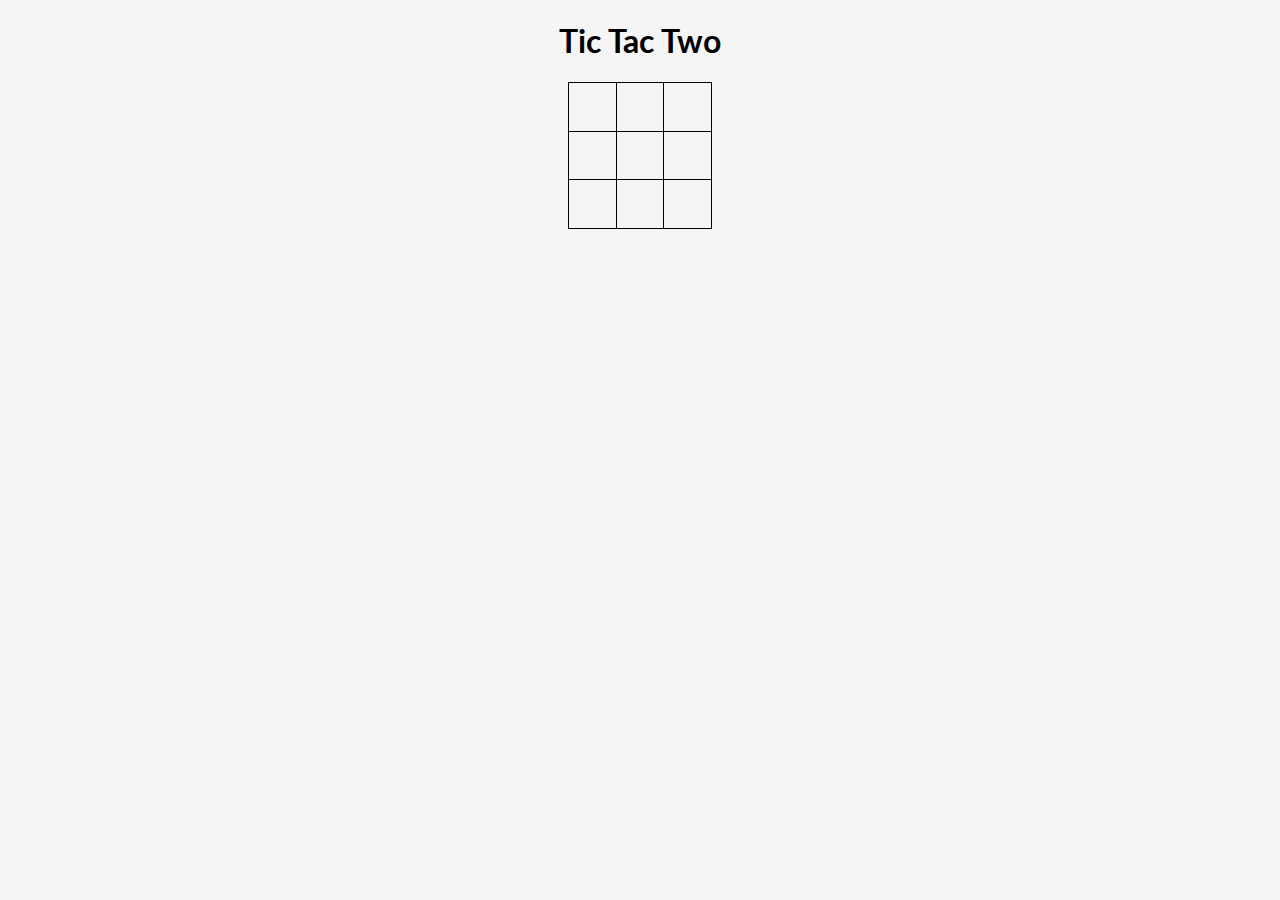
<file: index.html>
<!DOCTYPE HTML>
<html lang=en>
	<head>
  	<meta charset=UTF-8>
  	<meta name=viewport content="width=device-width, initial-scale=1">
  	<title>tictactwo</title>

    <link rel=stylesheet href='//fonts.googleapis.com/css?family=Lato:300,700'>
    <link rel=stylesheet href="style/font.css">
    <link rel=stylesheet href="style/base.css">
    <link rel=stylesheet href="style/sheet.css">

    <style>


    </style>
  </head>

  <body class="single">
    <main role=main id=main class=main>
      <header>
        <h1>Tic Tac Two</h1>
      </header>
      <div>
        <section>
          <ol></ol>
        </section>
      </div>
      <footer>
      </footer>
    </main>
    <aside>
      <div>
        <h1></h1>
        <strong class="icon"></strong>
        <button class="icon icon-refresh" id="replay"></button>
      </div>
    </aside>

    <!-- // <script src="//code.jquery.com/jquery-1.11.1.min.js"></script> -->
    <script src="scripts/scripts.js"></script>
    <script></script>
  </body>
</html>
</file>
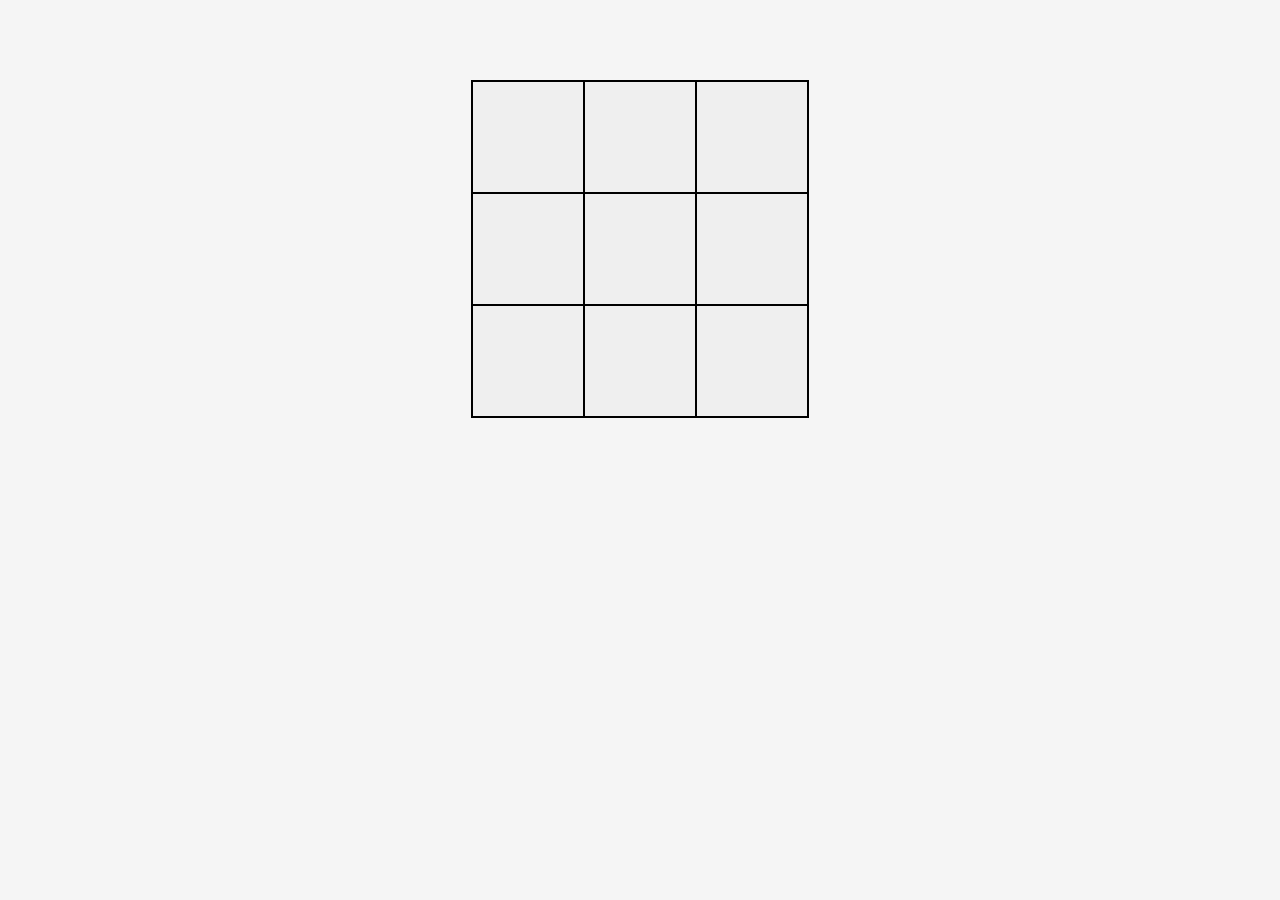
<file: 2014/index.html>
<!DOCTYPE HTML>
<html lang=en>
	<head>
  	<meta charset=UTF-8>
  	<meta name=viewport content="width=device-width, initial-scale=1">
  	<title>t i c t a c t o e</title>

    <link rel=stylesheet href='//fonts.googleapis.com/css?family=Lato:300,700'>
    <link rel=stylesheet href='//maxcdn.bootstrapcdn.com/font-awesome/4.1.0/css/font-awesome.min.css'>
    <link rel=stylesheet href="style/sheet.css">

    <style></style>

    <!--[if lt IE 9]>
    <link rel="stylesheet" href="style/sheet_ie.css">
    <![endif]-->
  </head>

  <body class="single">
    <main role=main id=main class=main>
      <header>
        <h1></h1>
      </header>
      <div>
        <section>
          <x-board></x-board>
        </section>
      </div>
      <footer>
      </footer>
    </main>

    <aside id="mask">
      <h2>
        <b>GAMEOVER</b>
        <a>[reload?]</a>
      </h2>
    </aside>

    <script>
      if (document.location.hostname === "localhost") document.write('<script src="/_jquery/js/1.11.1.min.js"><\/script>');
      else document.write('<script src="http://code.jquery.com/jquery-1.11.1.min.js"><\/script>');
    </script>
		<script src="scripts/scripts.js"></script>
    <script></script>
  </body>
</html>
</file>
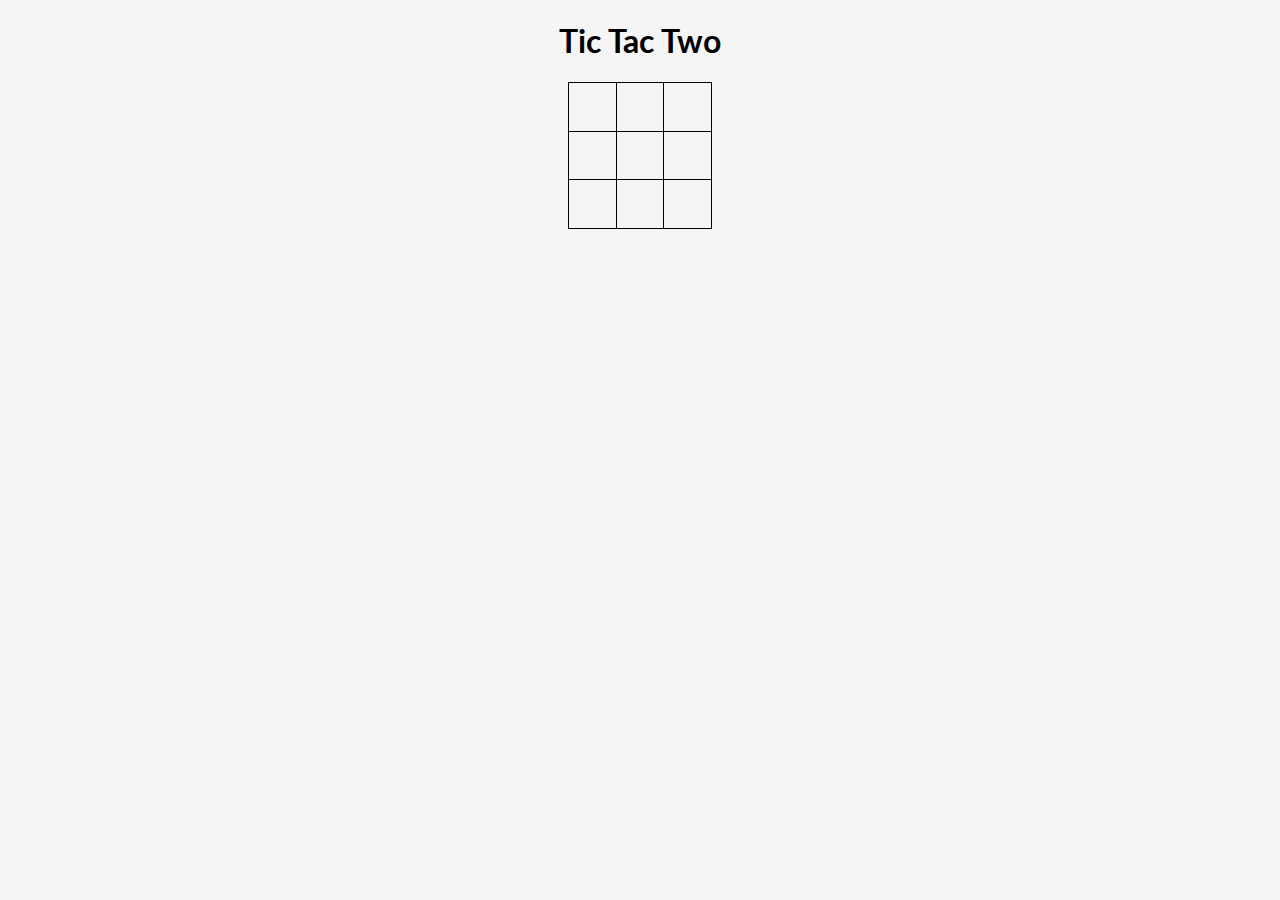
<file: 2015/index.html>
<!DOCTYPE HTML>
<html lang=en>
  <head>
    <meta charset=UTF-8>
    <meta name=viewport content="width=device-width, initial-scale=1">
    <title>tictactwo</title>

    <link rel=stylesheet href='//fonts.googleapis.com/css?family=Lato:300,700'>
    <link rel=stylesheet href="style/font.css">
    <link rel=stylesheet href="style/base.css">
    <link rel=stylesheet href="style/sheet.css">

    <style></style>
  </head>

  <body class="single">
    <main role=main id=main class=main>
      <header>
        <h1>Tic Tac Two</h1>
      </header>
      <div>
        <section>
          <ol></ol>
        </section>
      </div>
      <footer>
      </footer>
    </main>
    <aside>
      <div>
        <h1></h1>
        <strong class="icon"></strong>
        <button class="icon icon-refresh" id="replay"></button>
      </div>
    </aside>

    <!-- // <script src="//code.jquery.com/jquery-1.11.1.min.js"></script> -->
    <script src="scripts/scripts.js"></script>
    <script></script>
  </body>
</html>
</file>
<file: style/font.css>
@font-face {
  font-family: 'tctctw';
  src: url('../font/tctctw.eot?27476813');
  src: url('../font/tctctw.eot?27476813#iefix') format('embedded-opentype'),
    url('../font/tctctw.woff?27476813') format('woff'),
    url('../font/tctctw.ttf?27476813') format('truetype'),
    url('../font/tctctw.svg?27476813#tctctw') format('svg');
  font-weight: normal;
  font-style: normal;
}

[class^="icon-"]::before, 
[class*=" icon-"]::before {
  font-family: "tctctw";
  font-style: normal;
  font-weight: normal;
  speak: none;

  display: inline-block;
  text-decoration: inherit;
  width: 1rem;
  margin-right: .25rem;
  text-align: center;

  font-variant: normal;
  text-transform: none;

  line-height: 1;

  -webkit-font-smoothing: antialiased;
  -moz-osx-font-smoothing: grayscale;
}

.icon-naught::before { content: '\e800'; }
.icon-O::before { content: '\e800'; }
.icon-cross::before { content: '\e801'; }
.icon-X::before { content: '\e801'; }
.icon-trophy::before { content: '\e802'; }
.icon-skull::before { content: '\e803'; }
.icon-refresh:before { content: '\e805'; }
</file>
<file: style/base.css>
body {
	background-color: whitesmoke;
	color: black;
  font-family: Lato, sans-serif;
	margin: 0;
}

*, *:before, *:after {
  box-sizing: border-box;
}

ol, ul {
  list-style-type: none;
  margin: 0;
  padding: 0;
}

button {
  cursor: pointer;
  outline: none;
}
</file>
<file: style/sheet.css>
section {
  margin: 0 auto;
  width: 9rem;
}

h1 {
  text-align: center;
}

ol {
  border-left: .1rem solid;
  border-top: .1rem solid;
  overflow: hidden;
}

li {
  border-bottom: .1rem solid;
  border-right: .1rem solid;
  cursor: pointer;
  float: left;
  height: 0;
  padding-top: 33.333333%;
  position: relative;
  width: 33.333333%;
}

.icon {
  font-size: 2rem;
}

.icon::before {
  bottom: 0;
  left: 0;
  line-height: 1.5;
  position: absolute;
  text-align: center;
  top: 0;
  width: 100%;
}

aside {
  bottom: 0;
  display: none;
  left: 0;
  position: fixed;
  right: 0;
  top: 0;
}

aside strong {
  position: relative;
}

.ended > aside {
  background-color: rgba(255, 255, 255, .8);
  display: block;
}

.over > aside {
  background-color: rgba(0, 0, 0, .8);
  color: whitesmoke;
  display: block;
}

aside div {
  margin: 0 auto;
  width: 20rem;
}

aside strong {
  display: block;
  height: 10rem;
  margin: -2rem auto 0;
  width: 10rem;
}

aside strong::before {
  font-size: 6rem;
}

aside button {
  background: transparent;
  border: none;
  color: inherit;
  display: block;
  margin: 0 auto;
  position: relative;
  width: 2rem;
}

aside button::before {
  font-size: 1.5rem;
}
</file>
<file: 2014/style/sheet.css>
body {
	background-color: whitesmoke;
	color: black;
  font-family: 'Lato', sans-serif;
}

* {
  box-sizing: border-box;
}

x-board {
  border: .1rem solid;
  display: block;
  margin: 5rem auto;
  width: 21.125rem;
}

x-board button {
  border: .1rem solid;
  display: inline-block;
  font-family: 'Lato', sans-serif;
  font-size: 4rem;
  height: 7rem;
  min-height: 7rem;
  outline: none !important;
  padding: 0;
  vertical-align: middle;
  width: 7rem;
}

x-board button:hover {
  background-color: #ca4242;
  cursor: pointer;
}

x-board button.claimed {
  background-color: white;
}

x-board button.claimed:hover {
  cursor: default;
}

aside {
  background-color: rgba(0, 0, 0, .5);
  display: none;
  height: 100%;
  left: 0;
  position: fixed;
  top: 0;
  width: 100%;
}

aside h2 {
  background-color: black;
  color: orange;
  border-radius: 50%;
  height: 21rem;
  left: 50%;
  line-height: 21rem;
  margin-left: -10rem;
  position: absolute;
  text-align: center;
  top: 4rem;
  width: 21rem;
}

aside a {
  left: 50%;
  margin-left: -10.5rem;
  opacity: .5;
  position: absolute;
  text-align: center;
  top: 2rem;
  width: 21rem;
}

aside a:hover {
  cursor: pointer;
  opacity: 1;
}

body.gameover {
  height: 100%;
  overflow: hidden;
  width: 100%;
}

.gameover aside {
  display: block;
}
</file>
<file: 2015/style/font.css>
@font-face {
  font-family: 'tctctw';
  src: url('../font/tctctw.eot?27476813');
  src: url('../font/tctctw.eot?27476813#iefix') format('embedded-opentype'),
    url('../font/tctctw.woff?27476813') format('woff'),
    url('../font/tctctw.ttf?27476813') format('truetype'),
    url('../font/tctctw.svg?27476813#tctctw') format('svg');
  font-weight: normal;
  font-style: normal;
}

[class^="icon-"]::before, 
[class*=" icon-"]::before {
  font-family: "tctctw";
  font-style: normal;
  font-weight: normal;
  speak: none;

  display: inline-block;
  text-decoration: inherit;
  width: 1rem;
  margin-right: .25rem;
  text-align: center;

  font-variant: normal;
  text-transform: none;

  line-height: 1;

  -webkit-font-smoothing: antialiased;
  -moz-osx-font-smoothing: grayscale;
}

.icon-naught::before { content: '\e800'; }
.icon-O::before { content: '\e800'; }
.icon-cross::before { content: '\e801'; }
.icon-X::before { content: '\e801'; }
.icon-trophy::before { content: '\e802'; }
.icon-skull::before { content: '\e803'; }
.icon-refresh:before { content: '\e805'; }
</file>
<file: 2015/style/base.css>
body {
	background-color: whitesmoke;
	color: black;
  font-family: Lato, sans-serif;
	margin: 0;
}

*, *:before, *:after {
  box-sizing: border-box;
}

ol, ul {
  list-style-type: none;
  margin: 0;
  padding: 0;
}

button {
  cursor: pointer;
  outline: none;
}
</file>
<file: 2015/style/sheet.css>
section {
  margin: 0 auto;
  width: 9rem;
}

h1 {
  text-align: center;
}

ol {
  border-left: .1rem solid;
  border-top: .1rem solid;
  overflow: hidden;
}

li {
  border-bottom: .1rem solid;
  border-right: .1rem solid;
  cursor: pointer;
  float: left;
  height: 0;
  padding-top: 33.333333%;
  position: relative;
  width: 33.333333%;
}

.icon {
  font-size: 2rem;
}

.icon::before {
  bottom: 0;
  left: 0;
  line-height: 1.5;
  position: absolute;
  text-align: center;
  top: 0;
  width: 100%;
}

aside {
  bottom: 0;
  display: none;
  left: 0;
  position: fixed;
  right: 0;
  top: 0;
}

aside strong {
  position: relative;
}

.ended > aside {
  background-color: rgba(255, 255, 255, .8);
  display: block;
}

.over > aside {
  background-color: rgba(0, 0, 0, .8);
  color: whitesmoke;
  display: block;
}

aside div {
  margin: 0 auto;
  width: 20rem;
}

aside strong {
  display: block;
  height: 10rem;
  margin: -2rem auto 0;
  width: 10rem;
}

aside strong::before {
  font-size: 6rem;
}

aside button {
  background: transparent;
  border: none;
  color: inherit;
  display: block;
  margin: 0 auto;
  position: relative;
  width: 2rem;
}

aside button::before {
  font-size: 1.5rem;
}
</file>
